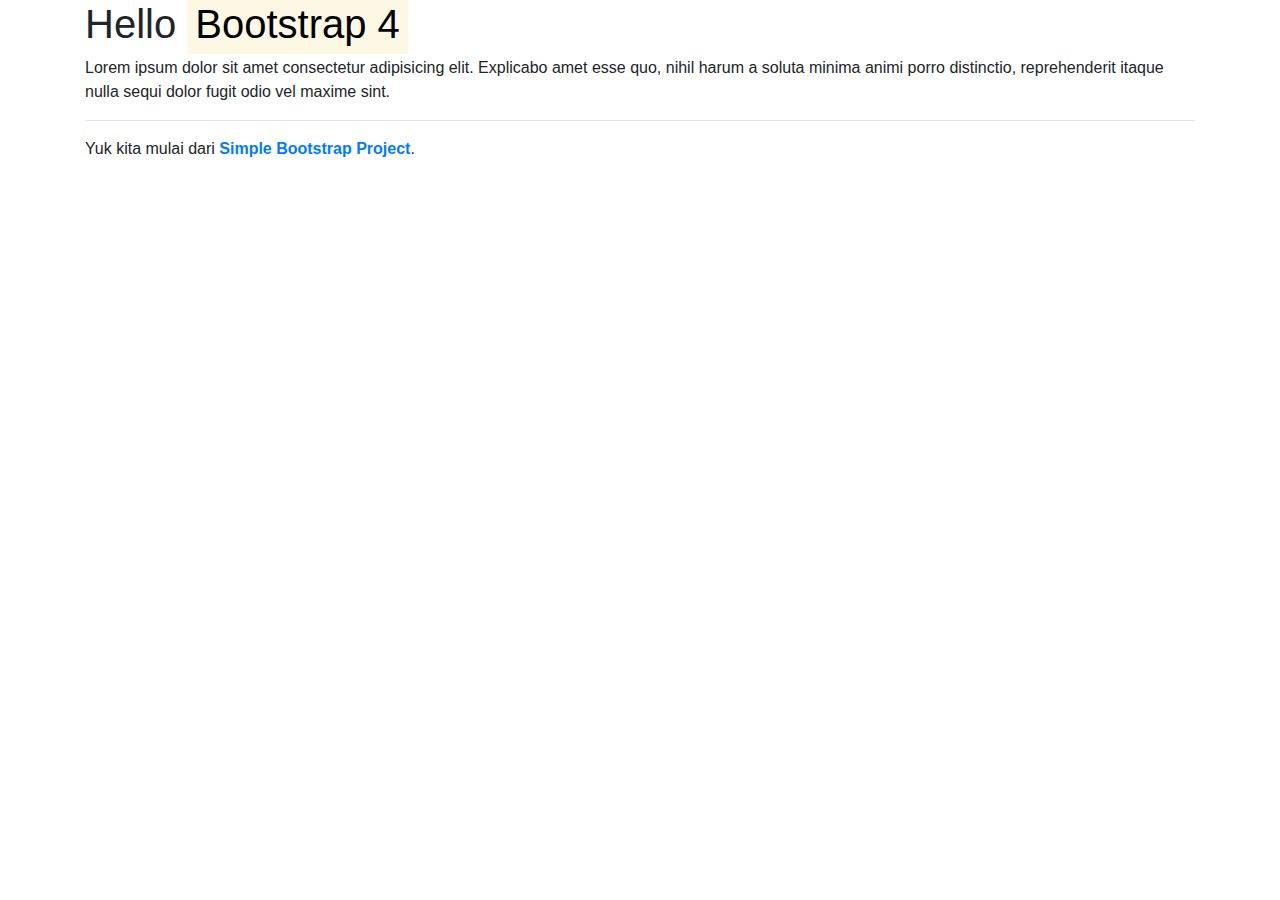
<file: index.html>
<!DOCTYPE html>
<html lang="en">
<head>
    <title>Bootstrap 4 Example</title>
    <meta charset="utf-8">
    <meta name="viewport" content="width=device-width, initial-scale=1">
    <link rel="stylesheet" href="https://maxcdn.bootstrapcdn.com/bootstrap/4.5.0/css/bootstrap.min.css">
    <link rel="stylesheet" href="index.css">
    <script src="https://ajax.googleapis.com/ajax/libs/jquery/3.5.1/jquery.min.js"></script>
    <script src="https://cdnjs.cloudflare.com/ajax/libs/popper.js/1.16.0/umd/popper.min.js"></script>
    <script src="https://maxcdn.bootstrapcdn.com/bootstrap/4.5.0/js/bootstrap.min.js"></script>
</head>
<body>

<div class="container">
    <h1>Hello <mark>Bootstrap 4</mark></h1>
    <p>Lorem ipsum dolor sit amet consectetur adipisicing elit. Explicabo amet esse quo, nihil harum a soluta minima animi porro distinctio, reprehenderit itaque nulla sequi dolor fugit odio vel maxime sint.</p>
    <hr>
    <p>Yuk kita mulai dari <a href="project1.html">Simple Bootstrap Project</a>.</p>
</div>

<script src="index.js"></script>
</body>
</html>
</file>
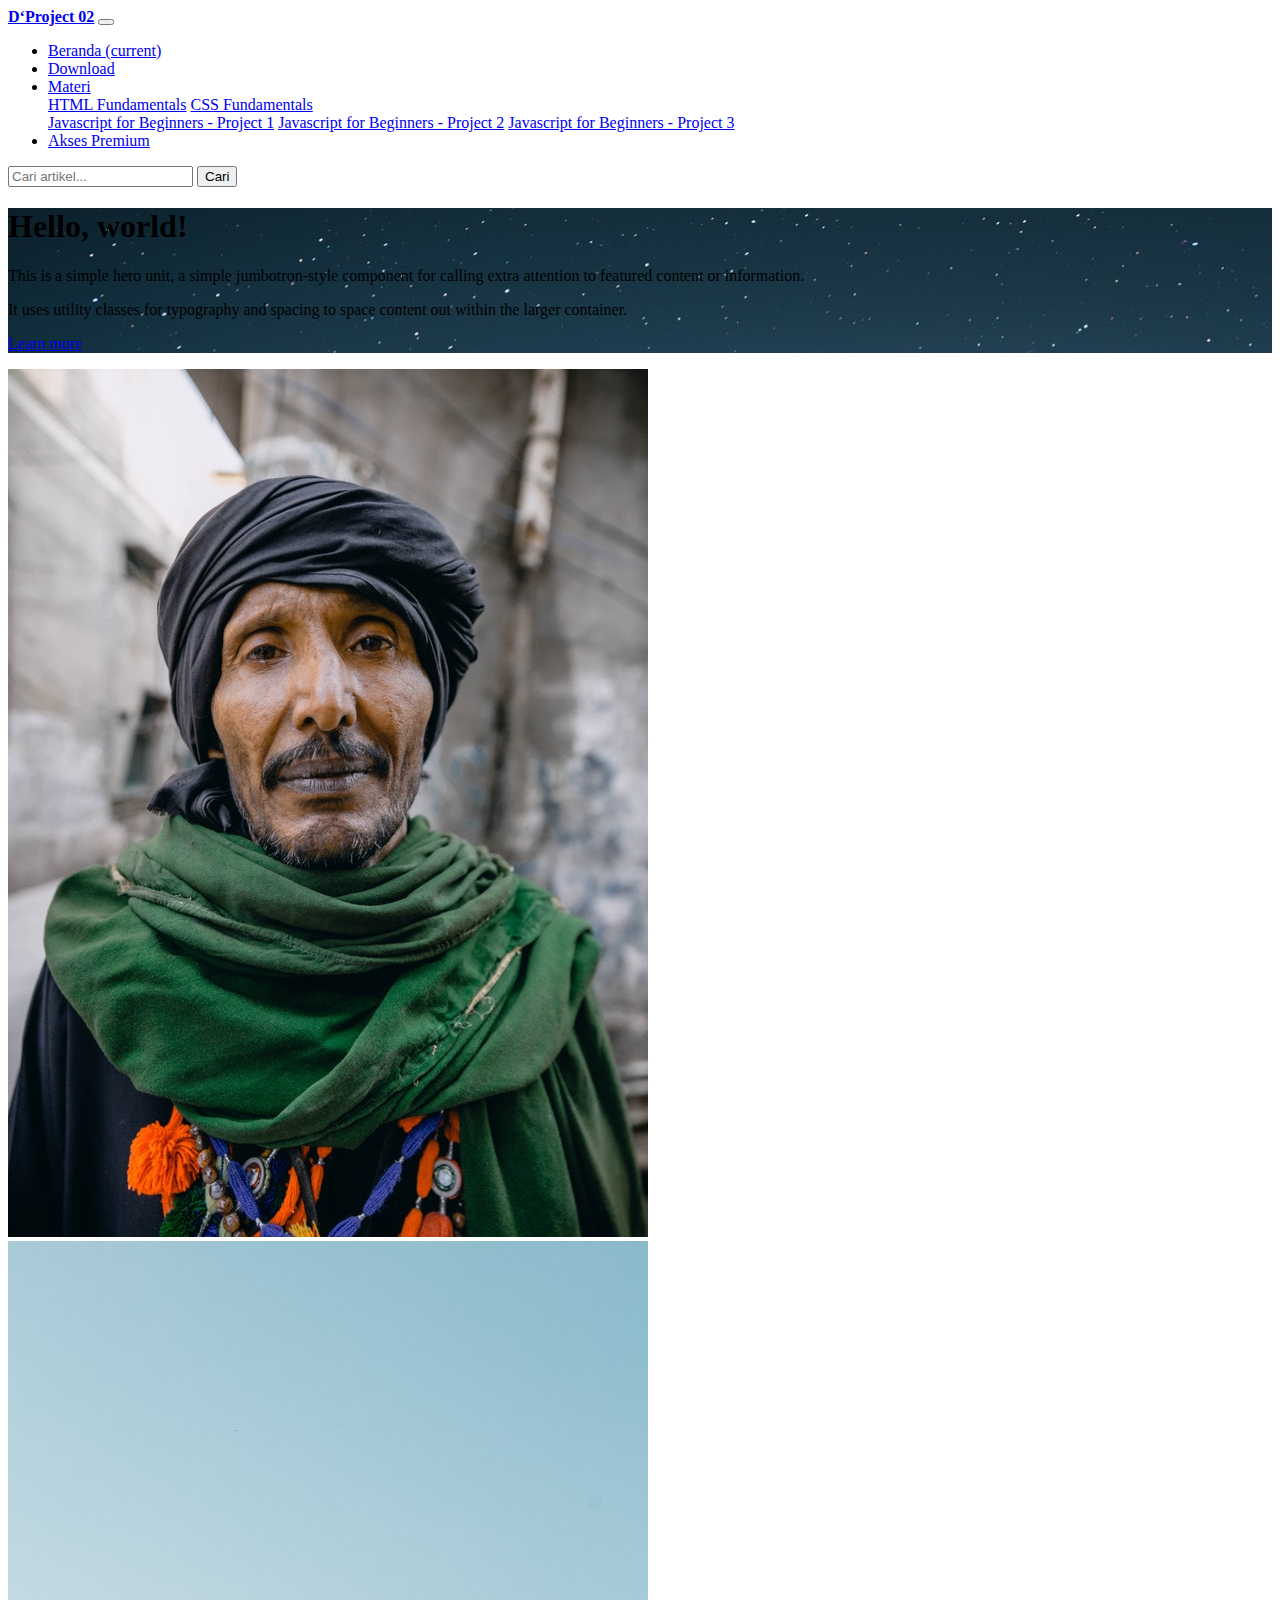
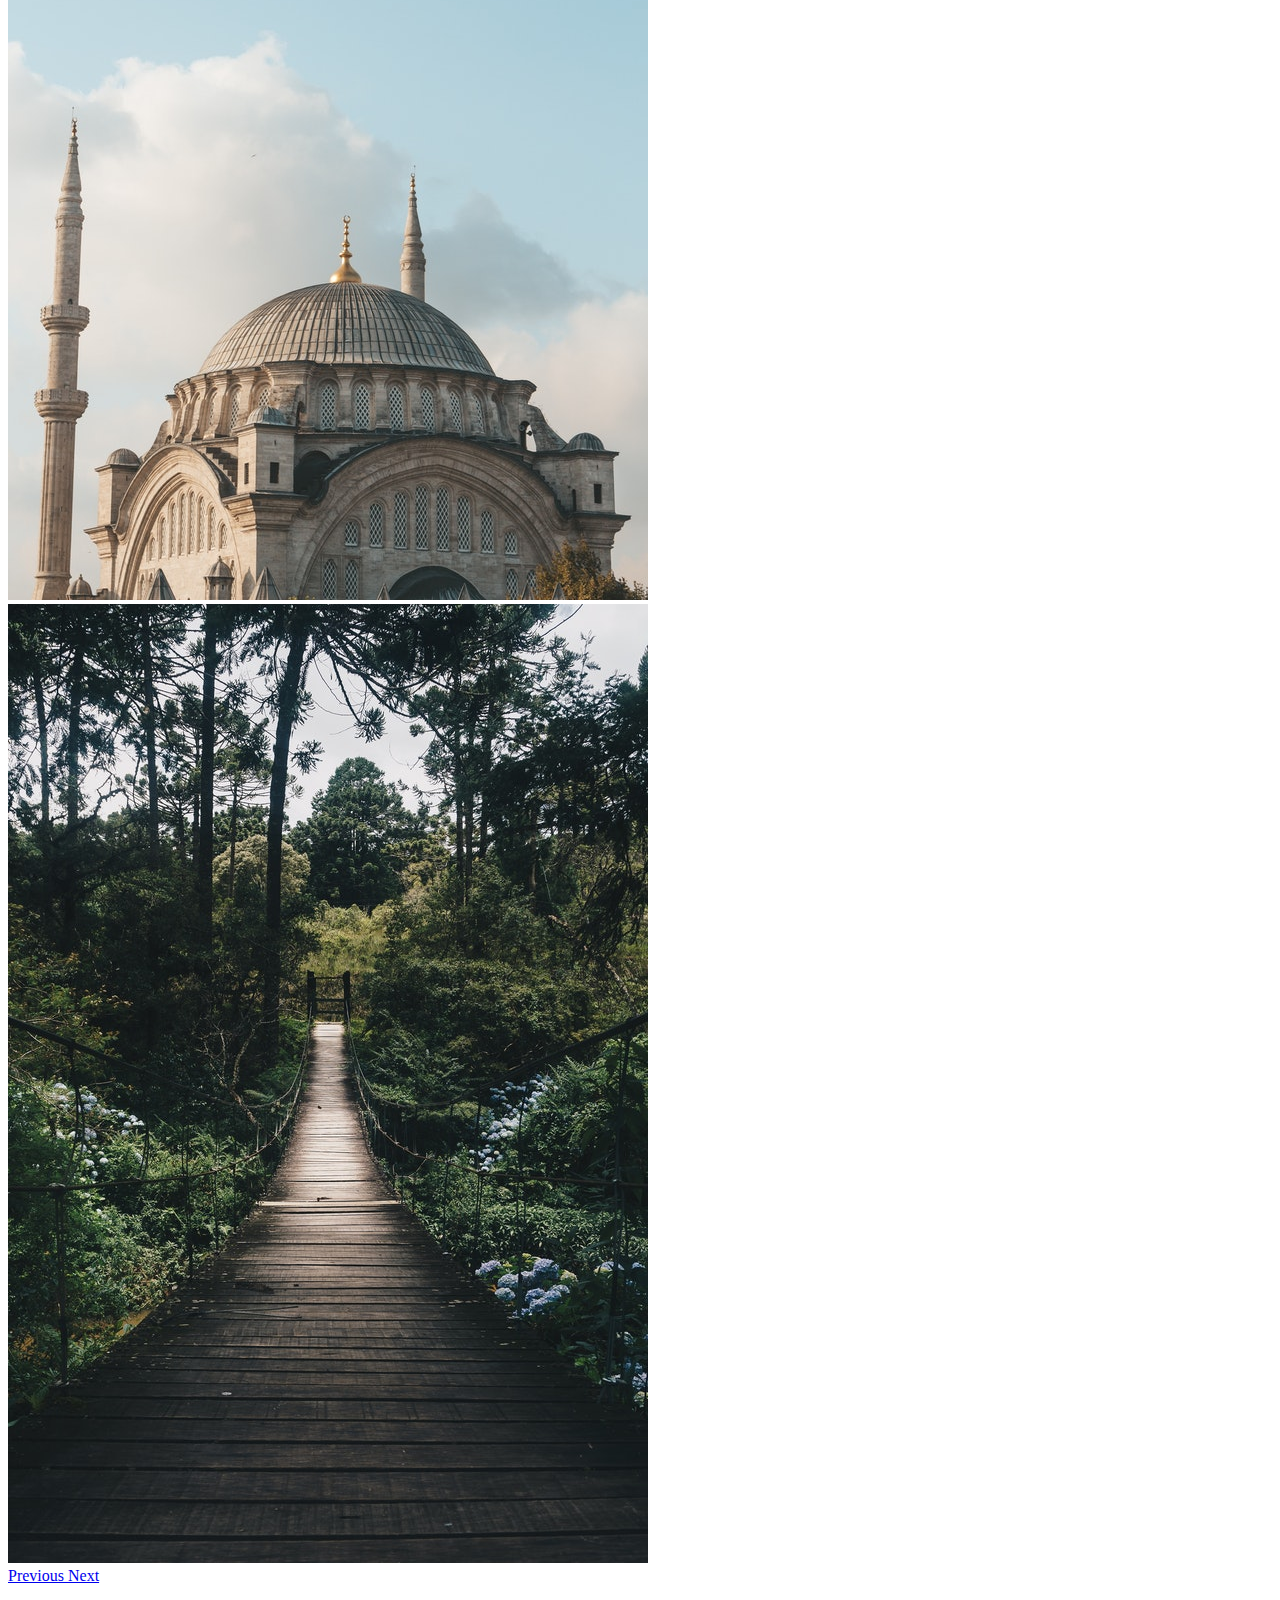
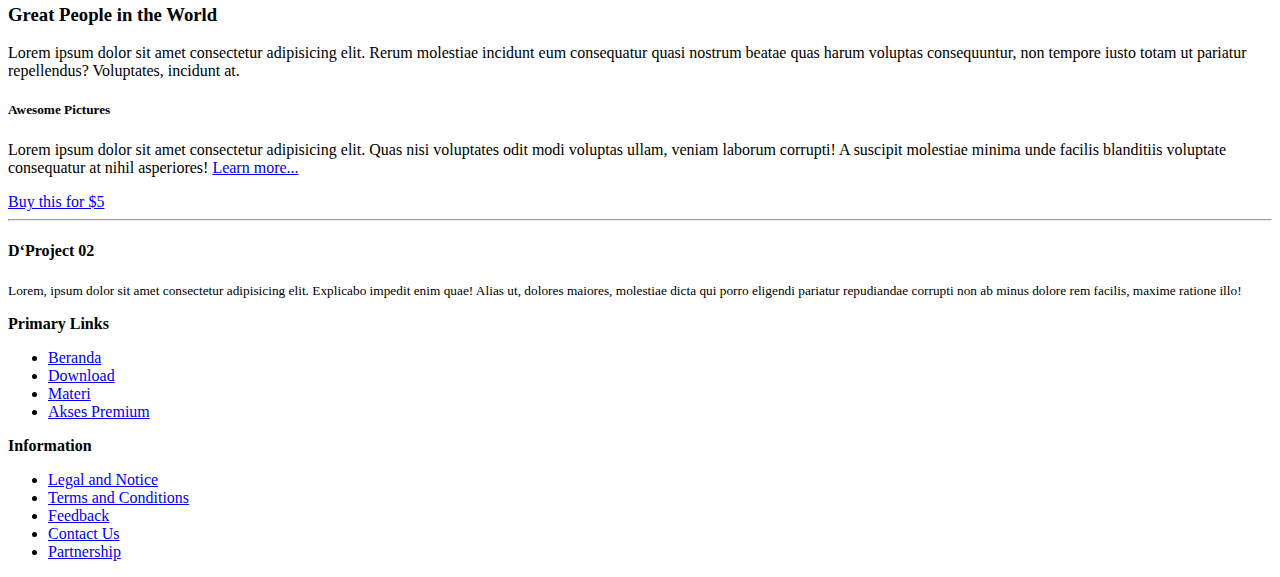
<file: project2.html>
<!DOCTYPE html>
<html lang="en">
<head>
    <!-- Metatags -->
    <meta charset="UTF-8">
    <meta name="viewport" content="width=device-width, initial-scale=1.0">
    <title>Simple Bootstrap Project</title>
    <link rel="stylesheet" href="https://stackpath.bootstrapcdn.com/bootstrap/4.5.0/css/bootstrap.min.css" integrity="sha384-9aIt2nRpC12Uk9gS9baDl411NQApFmC26EwAOH8WgZl5MYYxFfc+NcPb1dKGj7Sk" crossorigin="anonymous">
    <link rel="stylesheet" href="project2.css">
</head>
<body>

    <header>
        <!-- Navbar -->
        <nav class="navbar navbar-expand-lg navbar-light bg-light">
            <a class="navbar-brand" href="#"><strong>D&lsquo;Project 02</strong></a>
            <button class="navbar-toggler" type="button" data-toggle="collapse" data-target="#navbarSupportedContent" aria-controls="navbarSupportedContent" aria-expanded="false" aria-label="Toggle navigation">
                <span class="navbar-toggler-icon"></span>
            </button>
        
            <div class="collapse navbar-collapse" id="navbarSupportedContent">
                <ul class="navbar-nav mr-auto">
                    <li class="nav-item active">
                        <a class="nav-link" href="#">Beranda <span class="sr-only">(current)</span></a>
                    </li>
                    <li class="nav-item">
                        <a class="nav-link" href="#">Download</a>
                    </li>
                    <li class="nav-item dropdown">
                        <a class="nav-link dropdown-toggle" href="#" id="navbarDropdown" role="button" data-toggle="dropdown" aria-haspopup="true" aria-expanded="false">
                            Materi
                        </a>
                        <div class="dropdown-menu" aria-labelledby="navbarDropdown">
                            <a class="dropdown-item" href="#">HTML Fundamentals</a>
                            <a class="dropdown-item" href="#">CSS Fundamentals</a>
                            <div class="dropdown-divider"></div>
                            <a class="dropdown-item" href="project1.html">Javascript for Beginners - Project 1</a>
                            <a class="dropdown-item disabled" href="#">Javascript for Beginners - Project 2</a>
                            <a class="dropdown-item" href="project3.html">Javascript for Beginners - Project 3</a>
                        </div>
                    </li>
                    <li class="nav-item">
                        <a class="nav-link disabled" href="#" tabindex="-1" aria-disabled="true">Akses Premium</a>
                    </li>
                </ul>
                <form class="form-inline my-2 my-lg-0">
                    <input class="form-control mr-sm-2" type="search" placeholder="Cari artikel..." aria-label="Cari artikel...">
                    <button class="btn btn-success my-2 my-sm-0" type="submit">Cari</button>
                </form>
            </div>
        </nav>
    </header>

    <div class="jumbotron text-light">
        <h1 class="display-4 text-center">Hello, world!</h1>
        <p class="lead text-center">This is a simple hero unit, a simple jumbotron-style component for calling extra attention to featured content or information.</p>
        <p class="text-center">It uses utility classes for typography and spacing to space content out within the larger container.</p>
        <p class="lead text-center">
          <a class="btn btn-primary btn-lg" href="#" role="button">Learn more</a>
        </p>
      </div>

    <div class="container">
        <div class="row">
            <div class="col-sm">

                <div id="carouselExampleControls" class="carousel slide" data-ride="carousel">
                    <div class="carousel-inner">
                      <div class="carousel-item active">
                        <img class="d-block w-100" src="assets/pexels-aa-dil-1840991.jpg" alt="First slide">
                      </div>
                      <div class="carousel-item">
                        <img class="d-block w-100" src="assets/pexels-emre-can-2079666.jpg" alt="Second slide">
                      </div>
                      <div class="carousel-item">
                        <img class="d-block w-100" src="assets/pexels-kaique-rocha-775201.jpg" alt="Third slide">
                      </div>
                    </div>
                    <a class="carousel-control-prev" href="#carouselExampleControls" role="button" data-slide="prev">
                      <span class="carousel-control-prev-icon" aria-hidden="true"></span>
                      <span class="sr-only">Previous</span>
                    </a>
                    <a class="carousel-control-next" href="#carouselExampleControls" role="button" data-slide="next">
                      <span class="carousel-control-next-icon" aria-hidden="true"></span>
                      <span class="sr-only">Next</span>
                    </a>
                  </div>

            </div>
            <div class="col-sm">
                
                <h3>Great People in the World</h3>
                <p>Lorem ipsum dolor sit amet consectetur adipisicing elit. Rerum molestiae incidunt eum consequatur quasi nostrum beatae quas harum voluptas consequuntur, non tempore iusto totam ut pariatur repellendus? Voluptates, incidunt at.</p>

                <div class="card">
                    <div class="card-body">
                        <h5 class="card-title">Awesome Pictures</h5>
                        <p class="card-text">Lorem ipsum dolor sit amet consectetur adipisicing elit. Quas nisi voluptates odit modi voluptas ullam, veniam laborum corrupti! A suscipit molestiae minima unde facilis blanditiis voluptate consequatur at nihil asperiores! <a href="#">Learn more...</a></p>
                        <a href="#" class="btn btn-primary">Buy this for &dollar;5</a>
                    </div>
                </div>

            </div>
        </div>
    </div>
    
    <hr>
    <footer class="container">
        <div class="row">
            <div class="col-sm">
                <h4>D&lsquo;Project 02</h4>
                <p><small>Lorem, ipsum dolor sit amet consectetur adipisicing elit. Explicabo impedit enim quae! Alias ut, dolores maiores, molestiae dicta qui porro eligendi pariatur repudiandae corrupti non ab minus dolore rem facilis, maxime ratione illo!</small></p>
            </div>
            <div class="col-sm">
                <p><b>Primary Links</b>
                    <ul>
                        <li><a href="#">Beranda</a></li>
                        <li><a href="#">Download</a></li>
                        <li><a href="#">Materi</a></li>
                        <li><a href="#">Akses Premium</a></li>
                    </ul>
                </p>
            </div>
            <div class="col-sm">
                <p><b>Information</b>
                    <ul>
                        <li><a href="#">Legal and Notice</a></li>
                        <li><a href="#">Terms and Conditions</a></li>
                        <li><a href="#">Feedback</a></li>
                        <li><a href="#">Contact Us</a></li>
                        <li><a href="#">Partnership</a></li>
                    </ul>
                </p>
            </div>
        </div>
    </footer>

    <script src="https://code.jquery.com/jquery-3.5.1.slim.min.js" integrity="sha384-DfXdz2htPH0lsSSs5nCTpuj/zy4C+OGpamoFVy38MVBnE+IbbVYUew+OrCXaRkfj" crossorigin="anonymous"></script>
    <script src="https://cdn.jsdelivr.net/npm/popper.js@1.16.0/dist/umd/popper.min.js" integrity="sha384-Q6E9RHvbIyZFJoft+2mJbHaEWldlvI9IOYy5n3zV9zzTtmI3UksdQRVvoxMfooAo" crossorigin="anonymous"></script>
    <script src="https://stackpath.bootstrapcdn.com/bootstrap/4.5.0/js/bootstrap.min.js" integrity="sha384-OgVRvuATP1z7JjHLkuOU7Xw704+h835Lr+6QL9UvYjZE3Ipu6Tp75j7Bh/kR0JKI" crossorigin="anonymous"></script>
</body>
</html>
</file>
<file: index.css>
a {
    font-weight: 600;
}
a:hover {
    text-decoration: none;
}
</file>
<file: project2.css>
.jumbotron {
    background-image: url('assets/pexels-ian-beckley-2440024.jpg');
}
</file>
